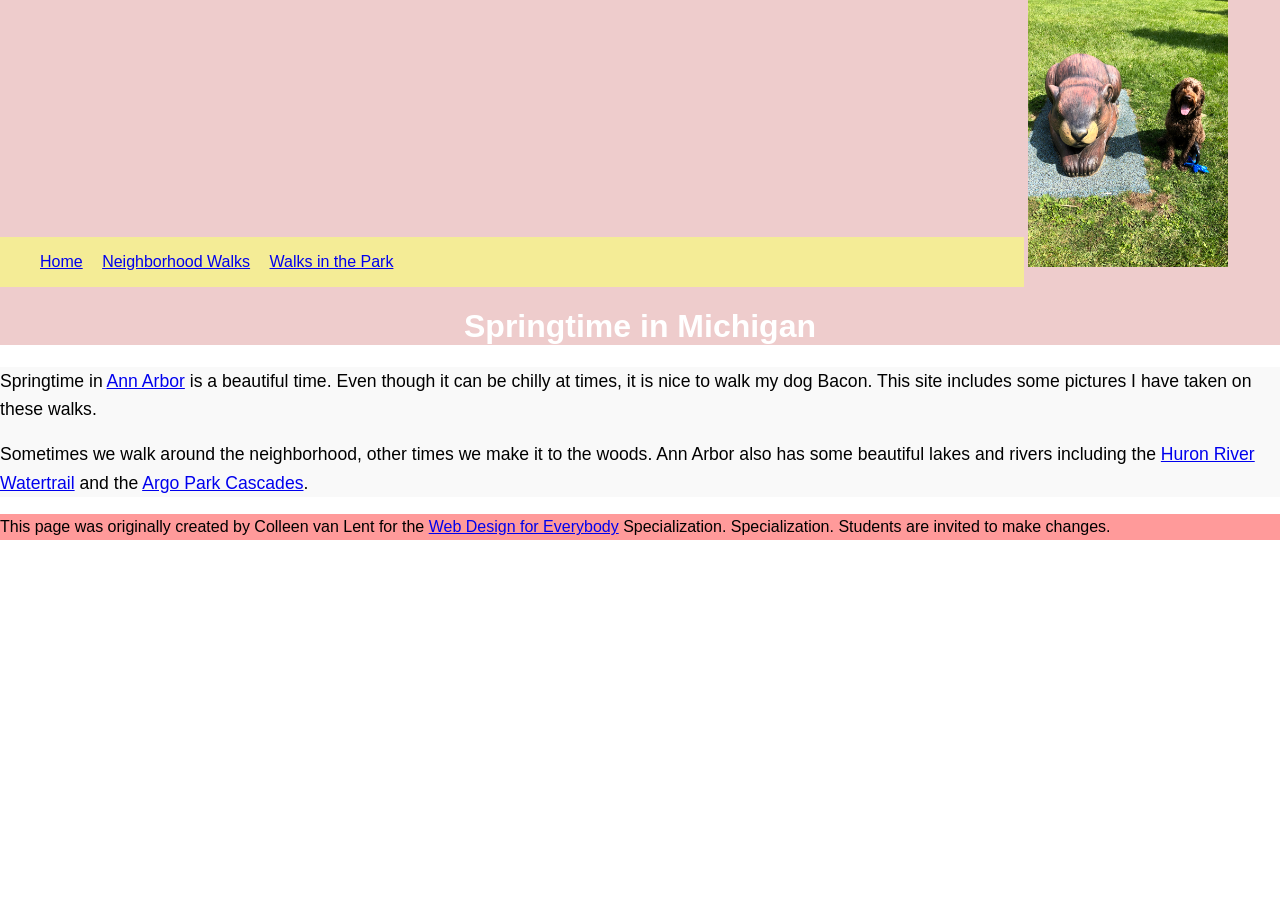
<file: index.html>
<!DOCTYPE html>
<html lang="en">

<head>
  <meta charset="utf-8">
  <meta name="viewport" content="width=device-width">
  <title>Springtime In Michigan</title>
  <link rel="stylesheet" href="css/style.css">
</head>

<body>
  <a href="#main-content" class="skip-link">Chuyển đến nội dung chính</a>
  <header>
    <nav>
      <ul>
        <li><a href="index.html">Home</a></li>
        <li><a href="neighborhood.html">Neighborhood Walks</a></li>
        <li><a href="parks.html">Walks in the Park</a></li>
      </ul>
    </nav>
    <img src="images/BaconGallupPark.jpg" width="200" alt="Brown Labradoodle sitting next to a statue.">
    <h1>Springtime in Michigan</h1>
  </header>
  <main id="main-content">
    <p>Springtime in <a href="https://www.michigan.org/city/ann-arbor">Ann Arbor</a> is a beautiful time. Even though
      it can be chilly at times, it is nice to walk my dog Bacon. This site includes some pictures I have taken on
      these walks. </p>

    <p>Sometimes we walk around the neighborhood, other times we make it to the woods. Ann Arbor also has some
      beautiful lakes and rivers including the <a
        href="https://www.annarbor.org/things-to-do/recreation-outdoors/huron-river/">Huron River Watertrail</a> and
      the <a href="https://www.a2gov.org/departments/Parks-Recreation/parks-places/argo/pages/default.aspx">Argo Park
        Cascades</a>.</p>

  </main>
  <footer>
    <p>This page was originally created by Colleen van Lent for the <a
        href="https://www.coursera.org/specializations/web-design"> Web Design for Everybody</a> Specialization.
      Specialization. Students are invited to make changes.</p>
  </footer>

</body>

</html>
</file>
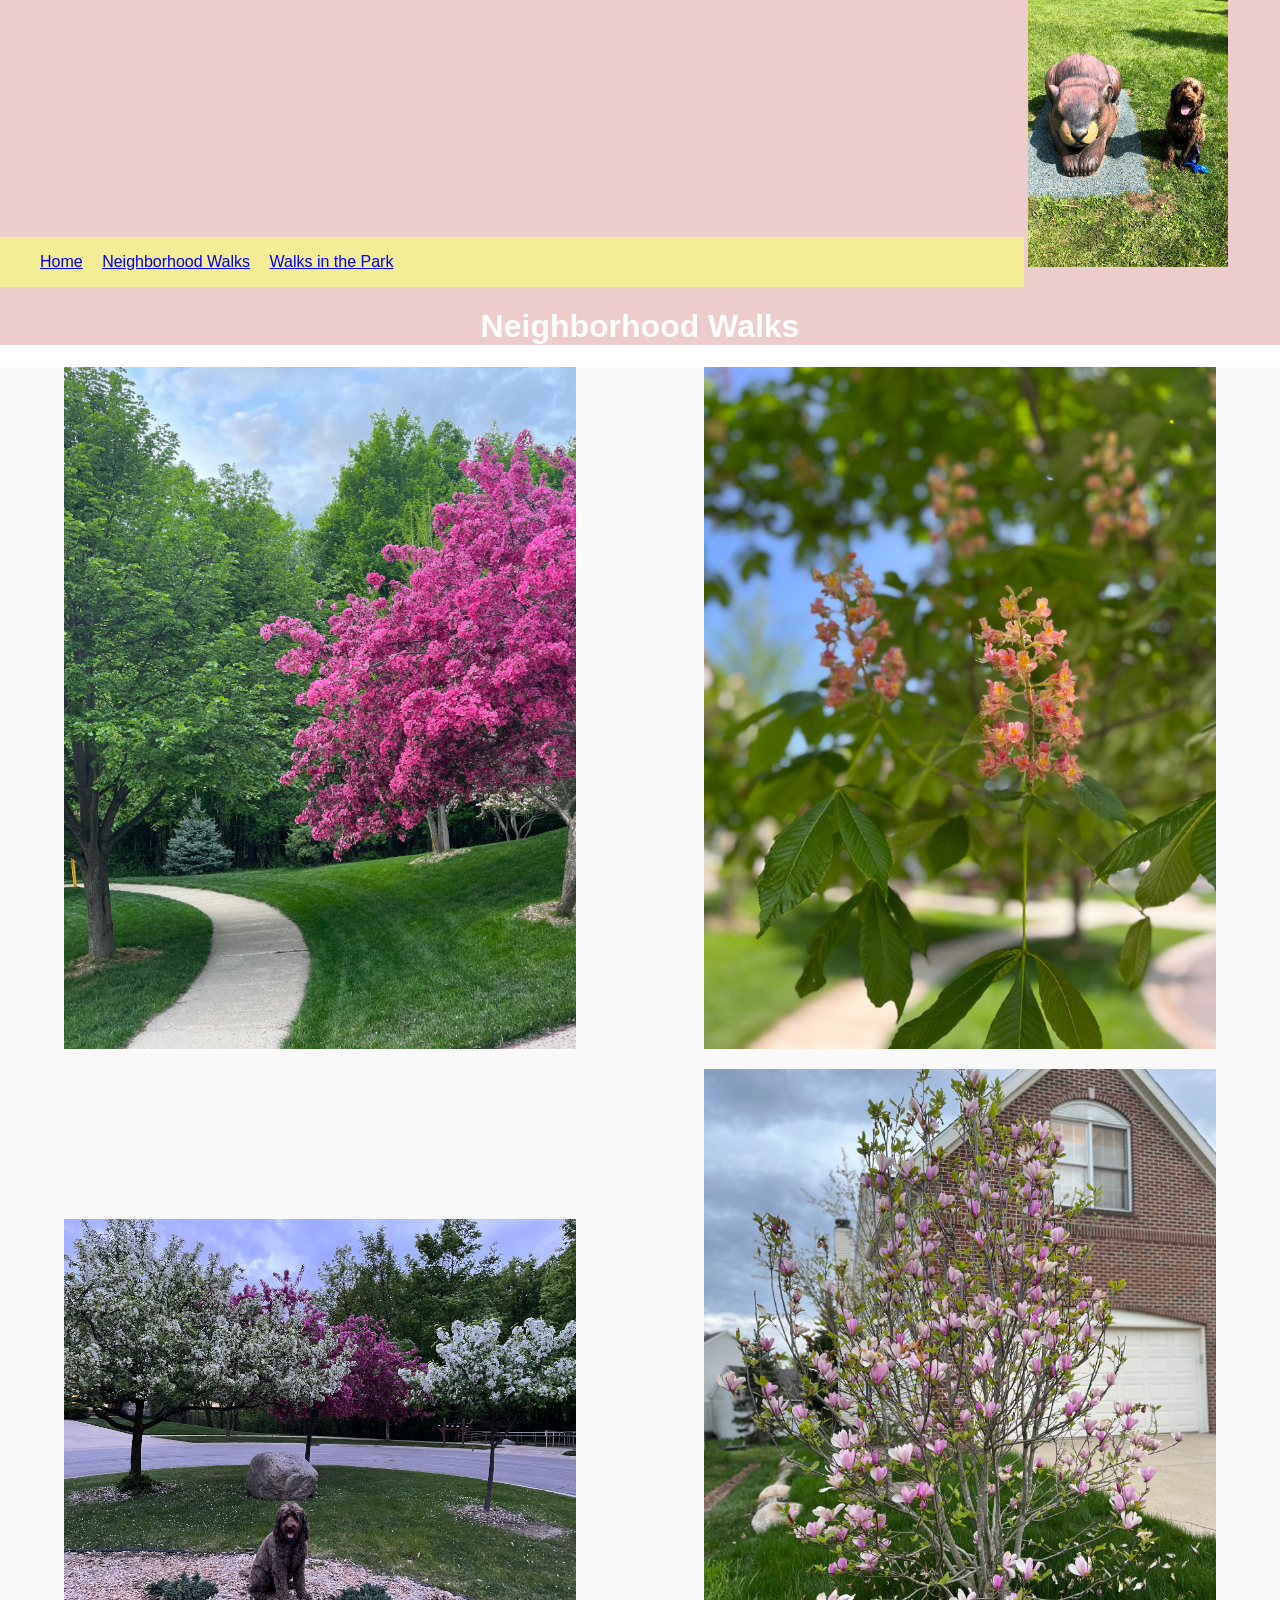
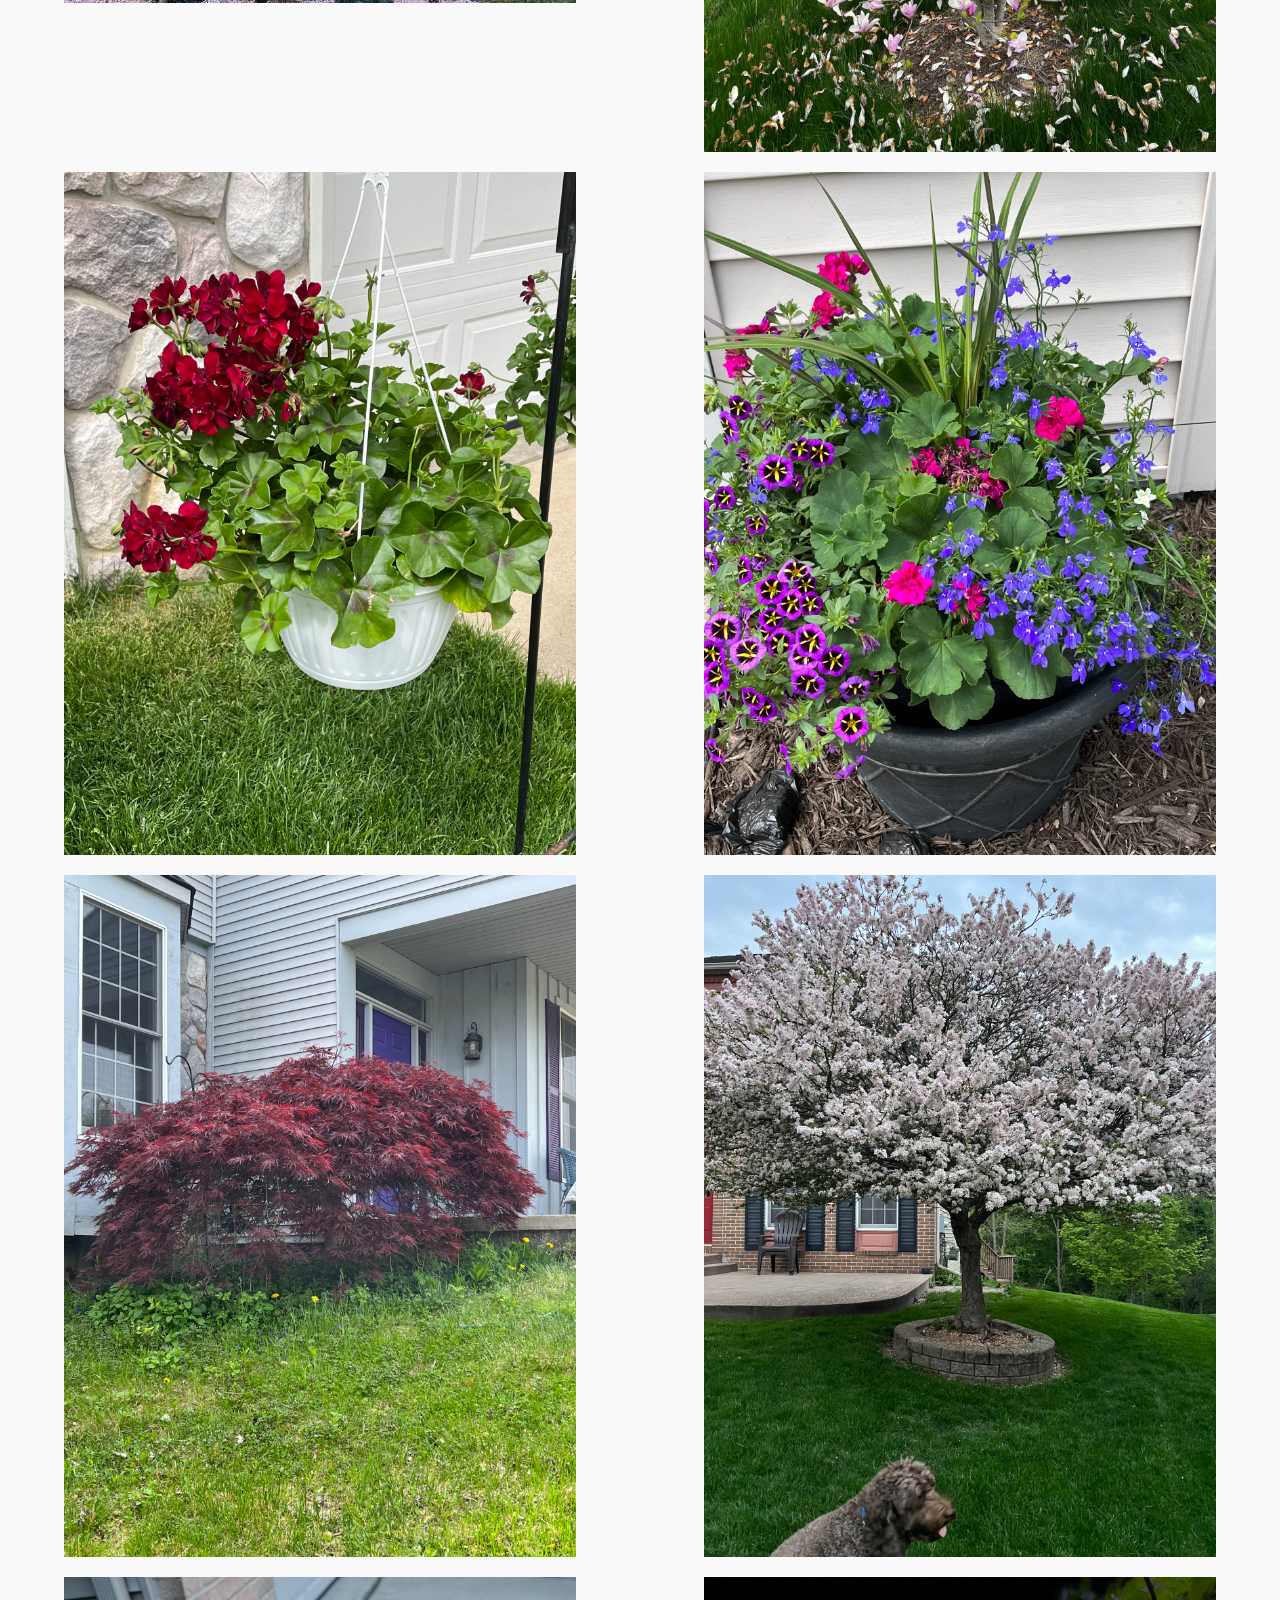
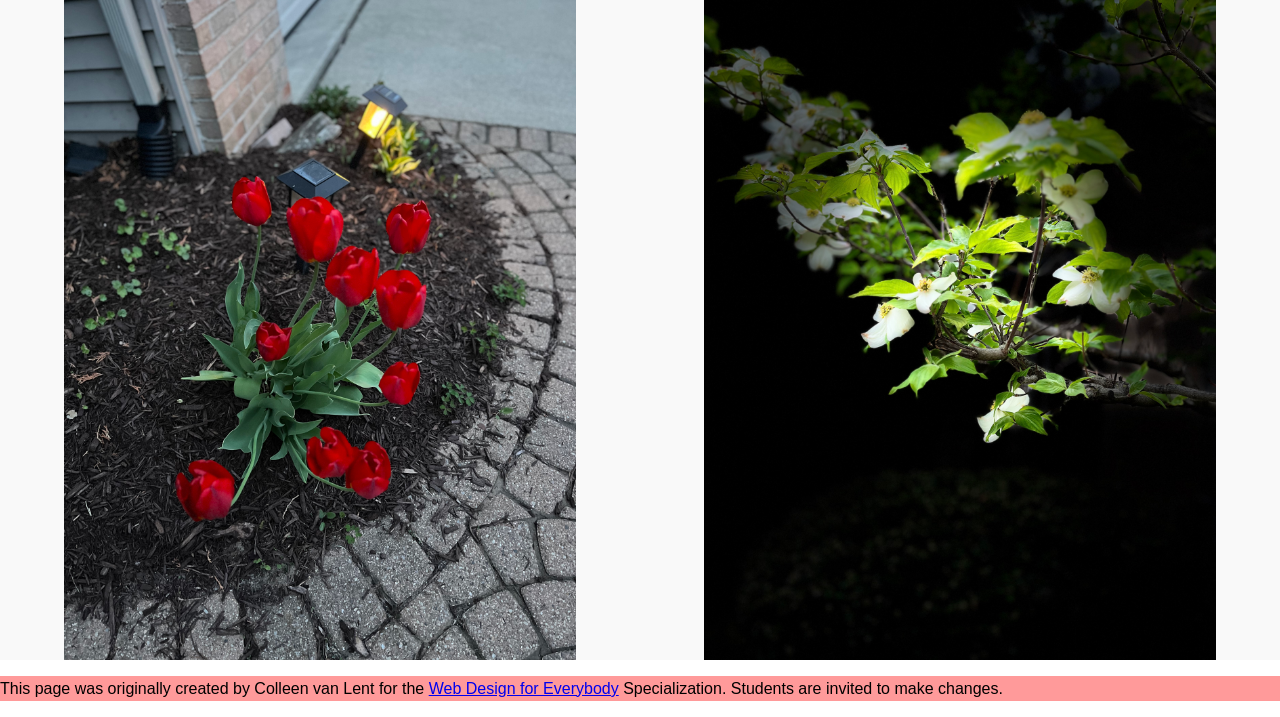
<file: neighborhood.html>
<!DOCTYPE html>
<html lang="en">

<head>
  <meta charset="utf-8">
  <meta name="viewport" content="width=device-width">
  <title>Neighborhood Walk</title>
  <link rel="stylesheet" href="css/style.css">
</head>

<body>
  <a href="#main-content" class="skip-link">Chuyển đến nội dung chính</a>
  <header>
    <nav>
      <ul>
        <li><a href="index.html">Home</a></li>
        <li><a href="neighborhood.html">Neighborhood Walks</a></li>
        <li><a href="parks.html">Walks in the Park</a></li>
      </ul>
    </nav>
    <img src="images/BaconGallupPark.jpg" width="200" alt="Brown Labradoodle sitting next to a statue.">
    <h1>Neighborhood Walks</h1>
  </header>
  <main id="main-content">
    <div class="grid">
      <img src="images/bend_in_the_road.png"
        alt="a purple tree stands in contrast to the green leaved trees along a bend in the road" width="100">
      <img src="images/pink_blossoms.png" alt="small pink blossoms on an otherwise green leaved tree" width="100">
      <img src="images/blooming_trees.png" alt="brown labradoodle sitting in front of white and purple blooming  trees"
        width="100">
      <img src="images/falling_petals.png" alt="a purple tulip tree that is beginning to shed its petals" width="100">
      <img src="images/hanging_plants.png" alt="red and green plants in a decorative hanging basket" width="100">
      <img src="images/potted_plants.png" alt="a decorative planter with a variety of brightly colored plants "
        width="100">
      <img src="images/red_maple.png" alt="a small Japanese maple tree in front of a putple door" width="100">
      <img src="images/tree_with_white_blooms.png"
        alt="brown labradoodle sitting in front of tree blooming with white petals" width="100">
      <img src="images/tulips.png" alt="bright red tulips in front of a garden light" width="100">
      <img src="images/white_buds_on_tree.png" alt="artsy shot of white blooms on a green tree with a dark background"
        width="100">
    </div>
  </main>
  <footer>
    <p>This page was originally created by Colleen van Lent for the <a
        href="https://www.coursera.org/specializations/web-design"> Web Design for Everybody</a> Specialization.
      Students are invited to make changes.</p>
  </footer>

</body>

</html>
</file>
<file: css/style.css>
.skip-link {
    position: absolute;
    top: -50px;
    left: 0;
    background: #000000;
    color: #ffffff;
    padding: 8px 12px;
    z-index: 100;
    text-decoration: none;
}

.skip-link:focus {
    top: 0;
}

body {
    font-family: Arial, Helvetica, sans-serif;
    font-size: 16px;
    margin: 0;
    padding: 0;
}

header {
    background-color: #eecccc;
}


nav {
    display: inline-block;
    width: 80%;
    background-color: #f4ec96;
}

li {
    display: inline-block;
    margin-right: 15px;
}

nav img {
    width: 10%;
    height: auto;
}

main {
    background-color: #f9f9f9;
    font-size: 1.1em;
}

footer {
    background-color: #ff9a9a;
}

h1 {
    text-align: center;
    font-family: 'Trebuchet MS', sans-serif;
    color: #ffffff;
}

p {
    line-height: 1.6;
}

.grid {
    display: grid;
    grid-template-columns: 40% 40%;
    justify-content: space-around;
    align-items: center;
    row-gap: 20px;
}

.grid img {
    width: 100%;
    height: auto;
}

.flex {
    display: flex;
    flex-wrap: wrap;
    justify-content: space-around;
    align-items: center;
    gap: 15px;
}
</file>
